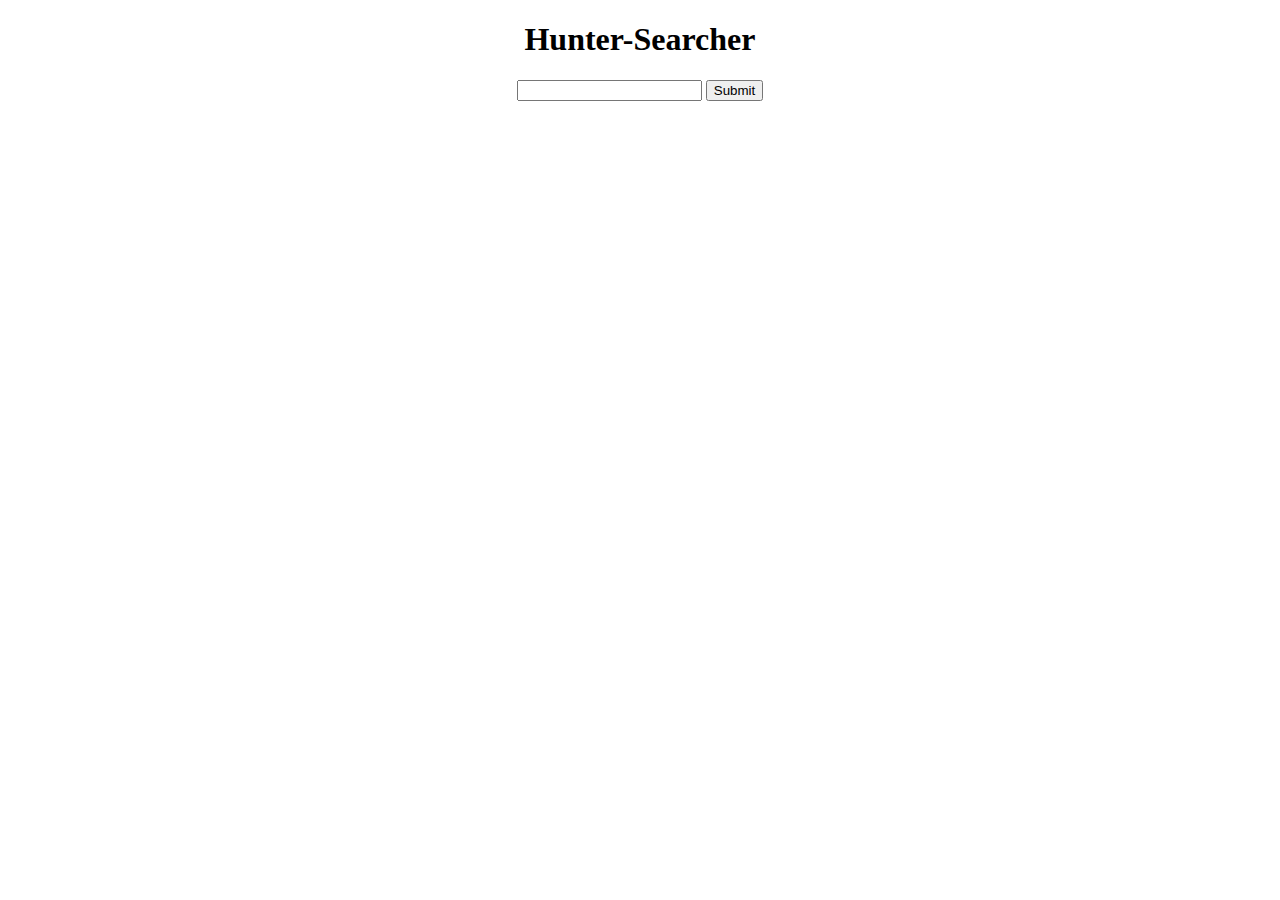
<file: src/html/index.html>
<!DOCTYPE html>
<html>
    <head>
        <title>Hunter-Searcher</title>
    </head>
    <style>
    /*style*/
    </style>
    <body>
        <center>
            <h1>Hunter-Searcher</h1>
            <form action="/search">
                <input type="text" name="q">
                <input type="submit">
            </form>
        </center>
        <!--footer-->
    </body>
</html>
</file>
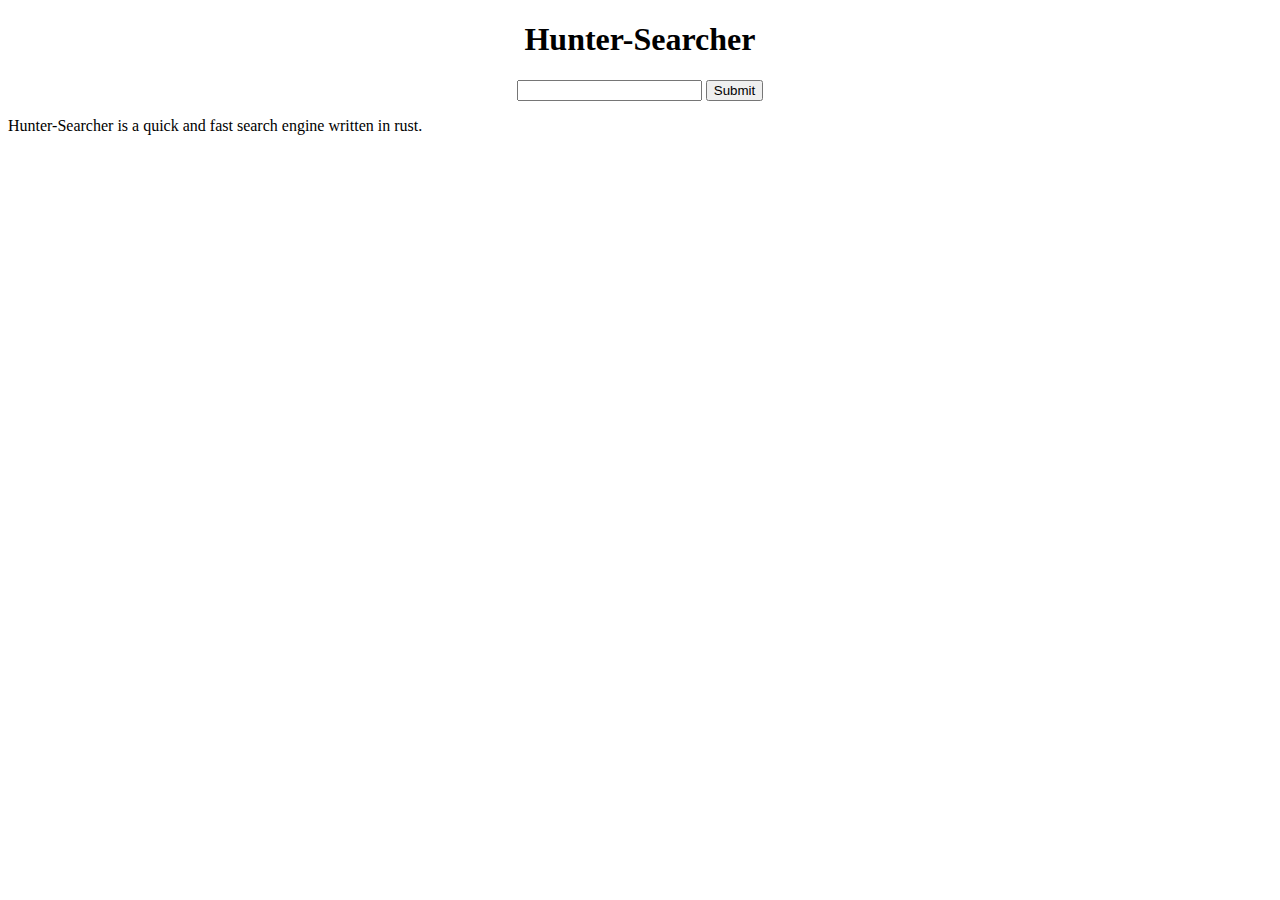
<file: src/html/about.html>
<!DOCTYPE html>
<html>
    <head>
        <title>Hunter-Searcher</title>
<style>
/*style*/
</style>
    </head>
    <body>
        <center>
            <h1>Hunter-Searcher</h1>
            <form action="/search">
                <input type="text" name="q">
                <input type="submit">
            </form>
        </center>
        <article>
          <p>Hunter-Searcher is a quick and fast search engine written in rust.</p>
        </article>
        <!--footer-->
    </body>
</html>
</file>
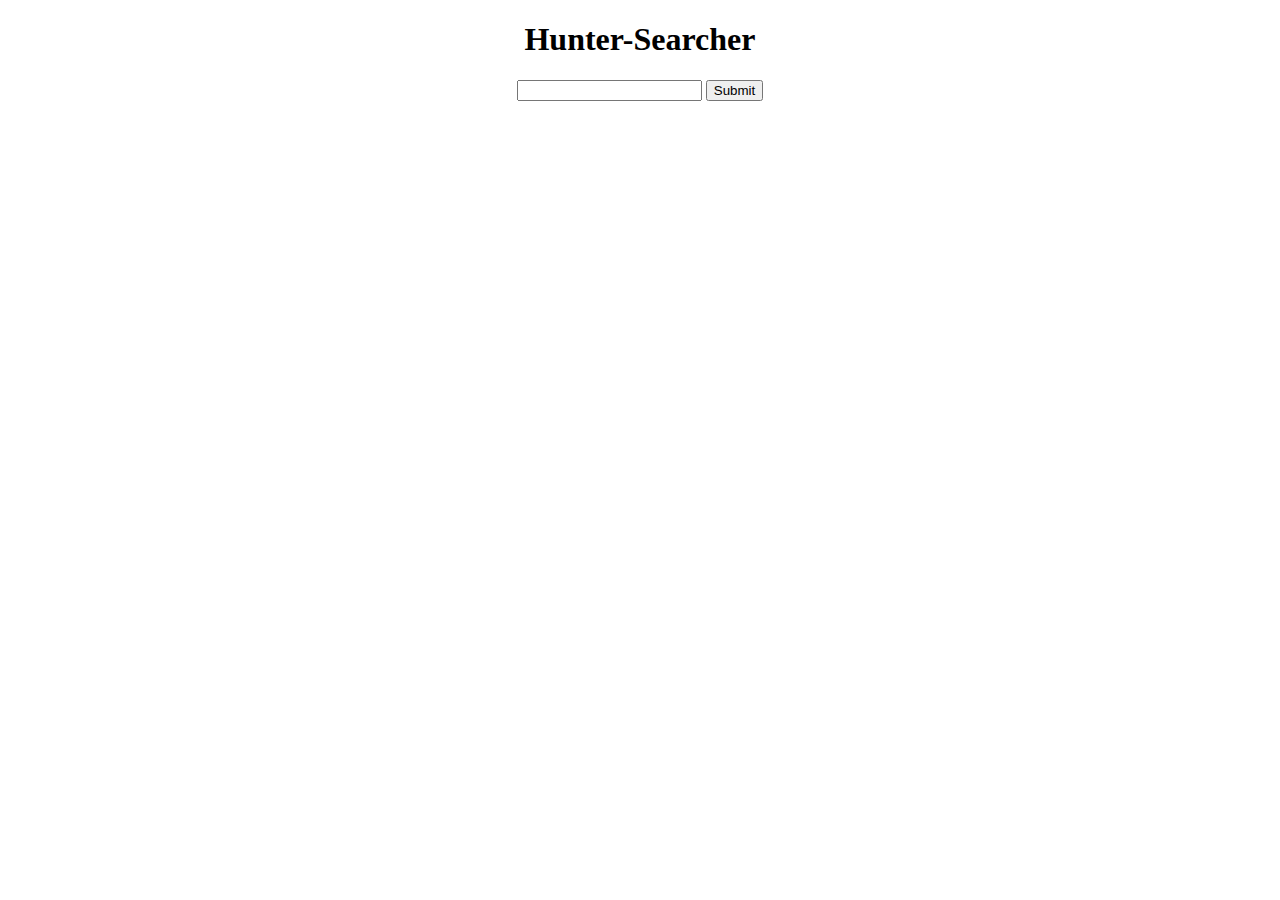
<file: src/html/main.html>
<!DOCTYPE html>
<html>
    <head>
        <title>Hunter-Searcher</title>
<style>
/*style*/
</style>
    </head>
    <body>
        <center>
            <h1>Hunter-Searcher</h1>
            <form action="/search">
                <input type="text" name="q">
                <input type="submit">
            </form>
        </center>
        <!---->
        <!--footer-->
    </body>
</html>
</file>
